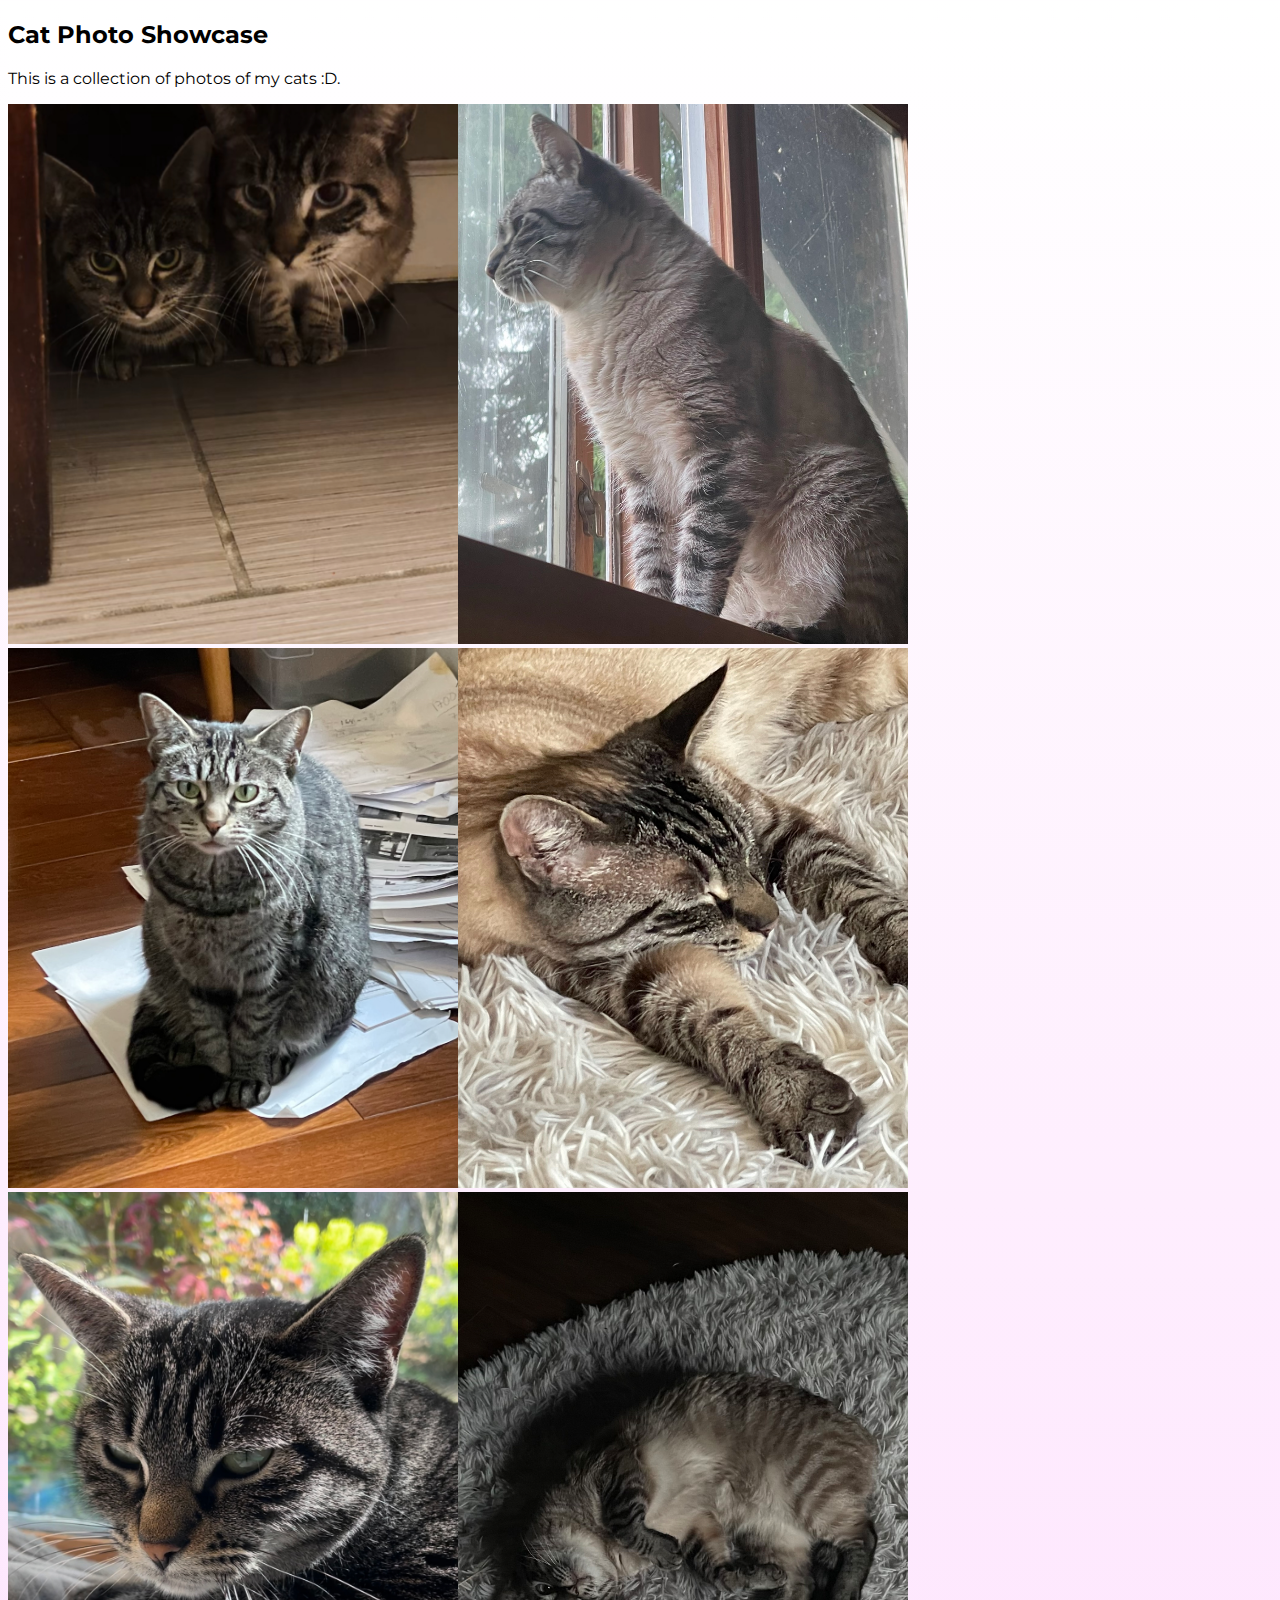
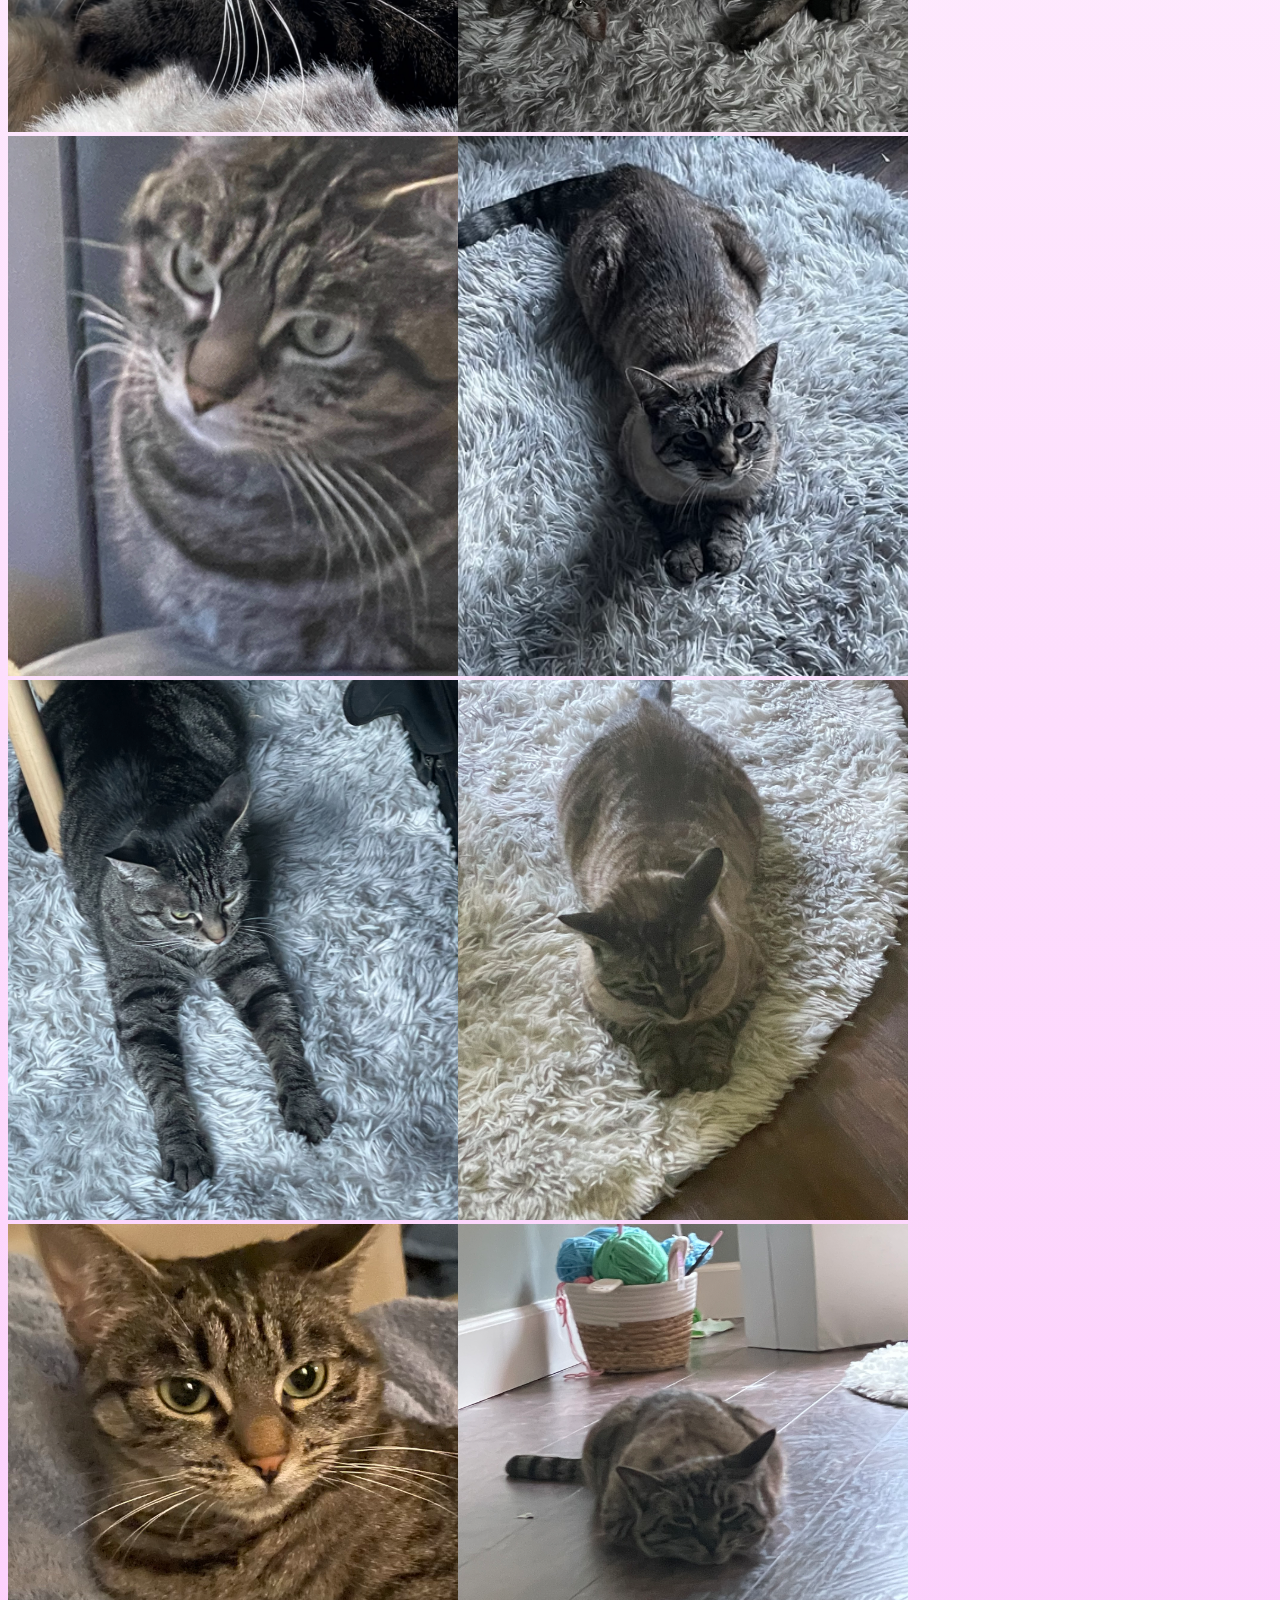
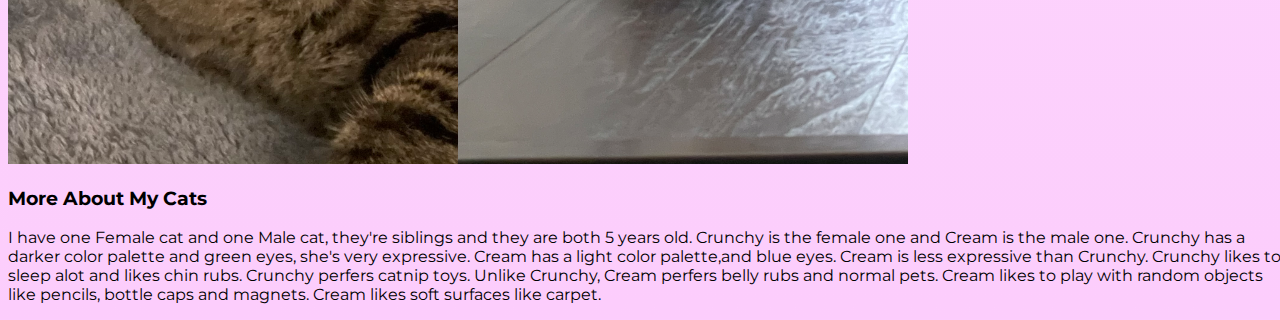
<file: index.html>
<!DOCTYPE html>
<html lang="en">
<head>
    <link href="style.css"rel="stylesheet">
    <meta charset="UTF-8">
    <meta name="viewport" content="width=device-width, initial-scale=1.0">
    <title>Cat Photo Showcase</title>
    <link rel="preconnect" href="https://fonts.googleapis.com">
    <link rel="preconnect" href="https://fonts.gstatic.com" crossorigin>
    <link href="https://fonts.googleapis.com/css2?family=Montserrat:ital,wght@0,100..900;1,100..900&display=swap" rel="stylesheet">
</head>

<body>
    <h2>Cat Photo Showcase</h2>
    <p>This is a collection of photos of my cats :D. </p>

    <div class="box">
       <div class="square"><img
        src="Assets/IMG_3784.jpeg"
        alt="two kittens hiding under a sink after being spooked from a loud noise"
        width="1170"
        height="1545"/></div>

        <div class="square"><img
        src="Assets/IMG_4171.jpeg"
        alt="a cat sitting on a window sill, looking outside"
        width="1170"
        height="1545"/>  
        </div>

        <div class="square"><img
        src="Assets/IMG_2875.jpeg"
        alt="a cat sitting on a pile of papers, that had fallen onto the floor"
        width="1170"
        height="1545"/>
        </div>

        <div class="square"><img
        src="Assets/IMG_4182.jpeg"
        alt="a cat sleeping on a carpet"
        width="1170"
        height="1545"/>
        </div>

        <div class="square"> <img
        src="Assets/IMG_4170.jpeg"
        alt="a grumpy cat staring at the camera, as she relaxes in the sun."
        width="1170"
        height="1545"/>
        </div>

        <div class="square"><img
        src="Assets/IMG_3057.jpeg"
        alt="a cat laying down on a carpet"
        width="1170"
        height="1545"/>
        </div>

        <div class="square"><img 
        src="Assets/IMG_4184.jpeg"
        alt="a cat tilting its head"
        width="1170"
        height="1545"/>
        </div>

        <div class="square"><img
        src="Assets/IMG_4192.jpeg"
        alt="a cat sitting on the carpet"
        width="1170"
        height="1545"/>
        </div>

        <div class="square"><img
        src="Assets/IMG_4203.jpeg"
        alt="a cat sitting on the carpet, possibly mad"
        width="1170"
        height="1545"/>
        </div>

        <div class="square"><img
        src="Assets/IMG_3200.jpeg"
        alt="a cat sitting on something as he tries to hide it."
        width="1170"
        height="1545"/>
        </div>

        <div class="square"><img
        src="Assets/IMG_4107.jpeg"
        alt="a confused cat sitting on a towel."
        width="1170"
        height="1545"/> 
        </div>
        
        
        
        <div class="square"><img
        src="Assets/IMG_3243.jpeg"
        alt="a sleepy cat"
        width="1170"
        height="1545"/>
        </div>



   </div>

   <h3>More About My Cats</h3>
   <p>I have one Female cat and one Male cat, they're siblings and they are both 5 years old.
       Crunchy is the female one and Cream is the male one. Crunchy has a darker color palette and green eyes, she's very expressive.
       Cream has a light color palette,and blue eyes. Cream is less expressive than Crunchy. Crunchy likes to sleep alot and likes chin rubs.
       Crunchy perfers catnip toys. Unlike Crunchy, Cream perfers belly rubs and normal pets.
       Cream likes to play with random objects like pencils, bottle caps and magnets. Cream likes soft surfaces like carpet. 
       
   </p>



</body>
</html>
</file>
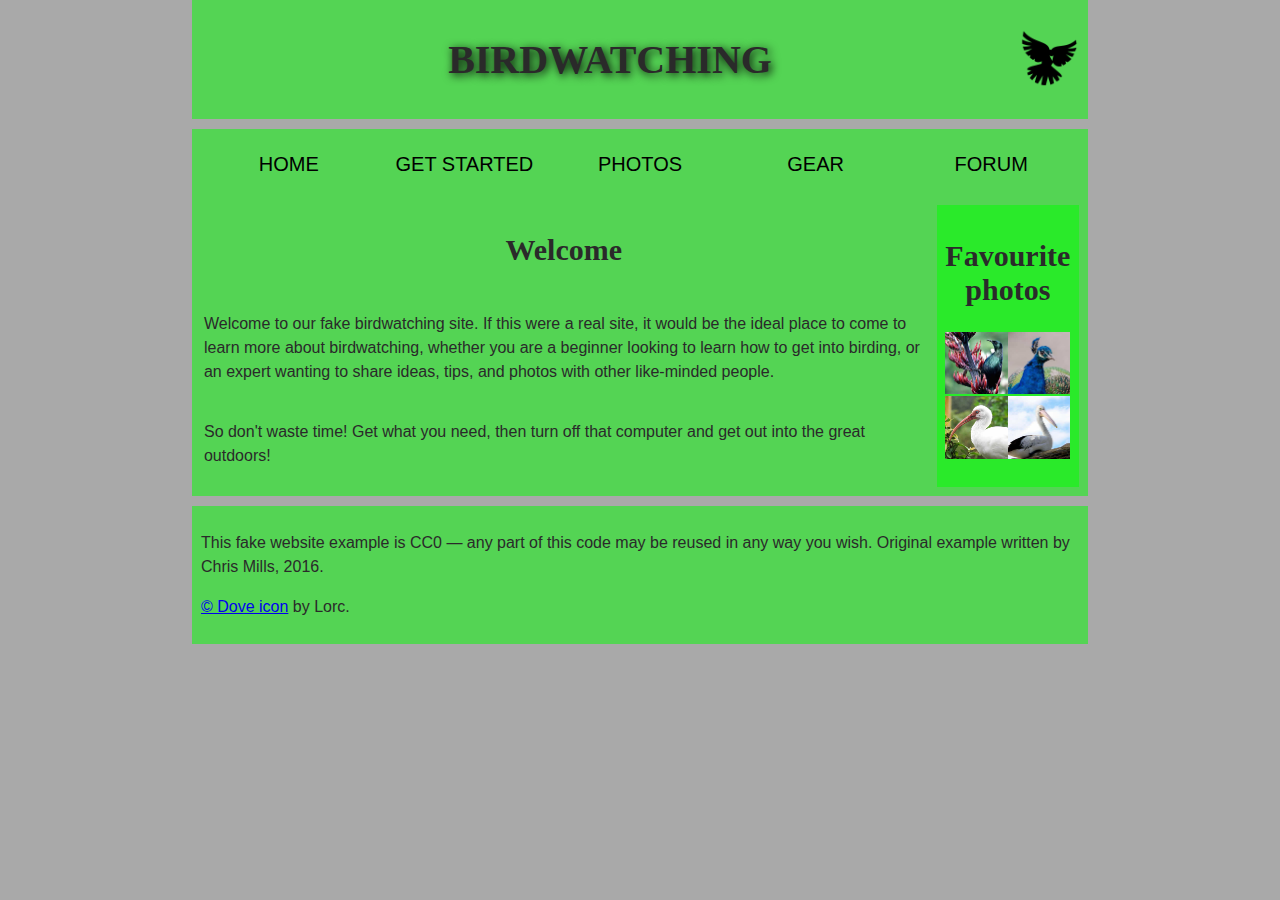
<file: Mini Website Project/index.html>
<!DOCTYPE html>
<html lang="en">
  <head>
    <meta charset="utf-8">
    <title>Birdwatching</title>
    <link href="style.css" rel="stylesheet"/>

    <!--[if lt IE 9]>
      <script src="https://cdnjs.cloudflare.com/ajax/libs/html5shiv/3.7.3/html5shiv.js"></script>
    <![endif]-->
  </head>


  <body>

      <header><h1>Birdwatching</h1>
        <img src="dove.png" alt="a simple dove logo">
  </header>

    <nav> 
      <ul>
        <li><span>Home</span></li>
        <li><a href="#">Get started</a></li>
        <li><a href="#">Photos</a></li>
        <li><a href="#">Gear</a></li>
        <li><a href="#">Forum</a></li>
      </ul>
    </nav>


     <main> 
      <table>
        <tr><td><h2>Welcome</h2></td></tr>
        <tr><td><p>Welcome to our fake birdwatching site. If this were a real site, it would be the ideal place to come to learn more about birdwatching, whether you are a beginner looking to learn how to get into birding, or an expert wanting to share ideas, tips, and photos with other like-minded people.</p></td></tr>
        <tr><td><p>So don't waste time! Get what you need, then turn off that computer and get out into the great outdoors!</p></td></tr>
      </table>
      
    <aside>
        <h2>Favourite photos</h2>
        <a href="favorite-1.jpg"><img src="favorite-1_th.jpg" alt="Small black bird, black claws, long black slender beak, links to larger version of the image"></a>
        <a href="favorite-2.jpg"><img src="favorite-2_th.jpg" alt="Top half of a pretty bird with bright blue plumage on neck, light colored beak, blue headdress, links to larger version of the image"></a>
        <a href="favorite-3.jpg"><img src="favorite-3_th.jpg" alt="Top half of a large bird with white plumage, very long curved narrow light colored break, links to larger version of the image"></a>
        <a href="favorite-4.jpg"><img src="favorite-4_th.jpg" alt="Large bird, mostly white plumage with black plumage on back and rear, long straight white beak, links to larger version of the image"></a>
      </aside>
  
  </main>

    
     <footer> <p>This fake website example is CC0 — any part of this code may be reused in any way you wish. Original example written by Chris Mills, 2016.</p>

      <p><a href="http://game-icons.net/lorc/originals/dove.html">
      <p>&copy; Dove icon</a> by Lorc.</p>
    </footer>
  </body>
</html>
</file>
<file: style.css>
body {
   font-family: "Montserrat", sans-serif;
   
}

.box {
   display: flex;
   flex-wrap: wrap;
}

img{
/* object-fit: contain; */
flex: 1 50px;
width: 100px;
height: 100%;
/* display: inline; */
align-content: center;
}


p {
   display: block;
   color: black;
}

 .square img{
   width:50vh;
   height:60vh;
   object-fit: cover;
   object-position: center;

}

 html, body, head {
   width: 100%;
   height: auto;
   background-image: linear-gradient(to top, #fccdfc 0%, #ffffff 100%);
}
</file>
<file: Mini Website Project/style.css>
/* || General setup */

html, body {
  margin: 0;
  padding: 0;
}

html {
  font-size: 10px;
  background-color: #a9a9a9;
}

body {
  width: 70%;
  min-width: 800px;
  margin: 0 auto;
}

/* || typography */

h1, h2, h3 {
  font-family: 'Cinzel Decorative', cursive;
  color: #2a2a2a;
}

p, input, li {
  font-family: 'Roboto Condensed', sans-serif;
  color: #2a2a2a;
}

h1 {
  font-size: 4rem;
  text-align: center;
  text-shadow: 2px 2px 10px black;
}

h2 {
  font-size: 3rem;
  text-align: center;
}

h3 {
  font-size: 2.2rem;
}

p, li {
  font-size: 1.6rem;
  line-height: 1.5;
}

/* || header layout */

header {
  margin-bottom: 10px;
  display: flex;
  flex-flow: row wrap;
}

body > * {
  background-color: red;
  padding: 1%;
}

main, header, nav, article, aside, footer, section {
  background-color: rgba(0,255,0,0.5);
  padding: 1%;
}

h1 {
  flex: 5;
  text-transform: uppercase;
}

header img {
  display: block;
  height: 60px;
  padding-top: 20.15px;
}

nav {
  height: 50px;
  flex: 100%;
  display: flex;
}

nav ul {
  padding: 0;
  list-style-type: none;
  flex: 2;
  display: flex;
}

nav li {
  display: inline;
  text-align: center;
  flex: 1;
}

nav a, nav span {
  display: inline-block;
  font-size: 2rem;
  height: 3rem;
  line-height: 1.7;
  text-transform: uppercase;
  text-decoration: none;
  color: black;

}

/* || main layout */

main {
  display: flex;
}

article, section {
  flex: 4;
}

aside {
  flex: 1;
  margin-left: 10px;
  padding: 1%;
}

aside a {
  display: block;
  float: left;
  width: 50%;
}

aside img {
  max-width: 100%;
}

footer {
  margin-top: 10px;
}
</file>
